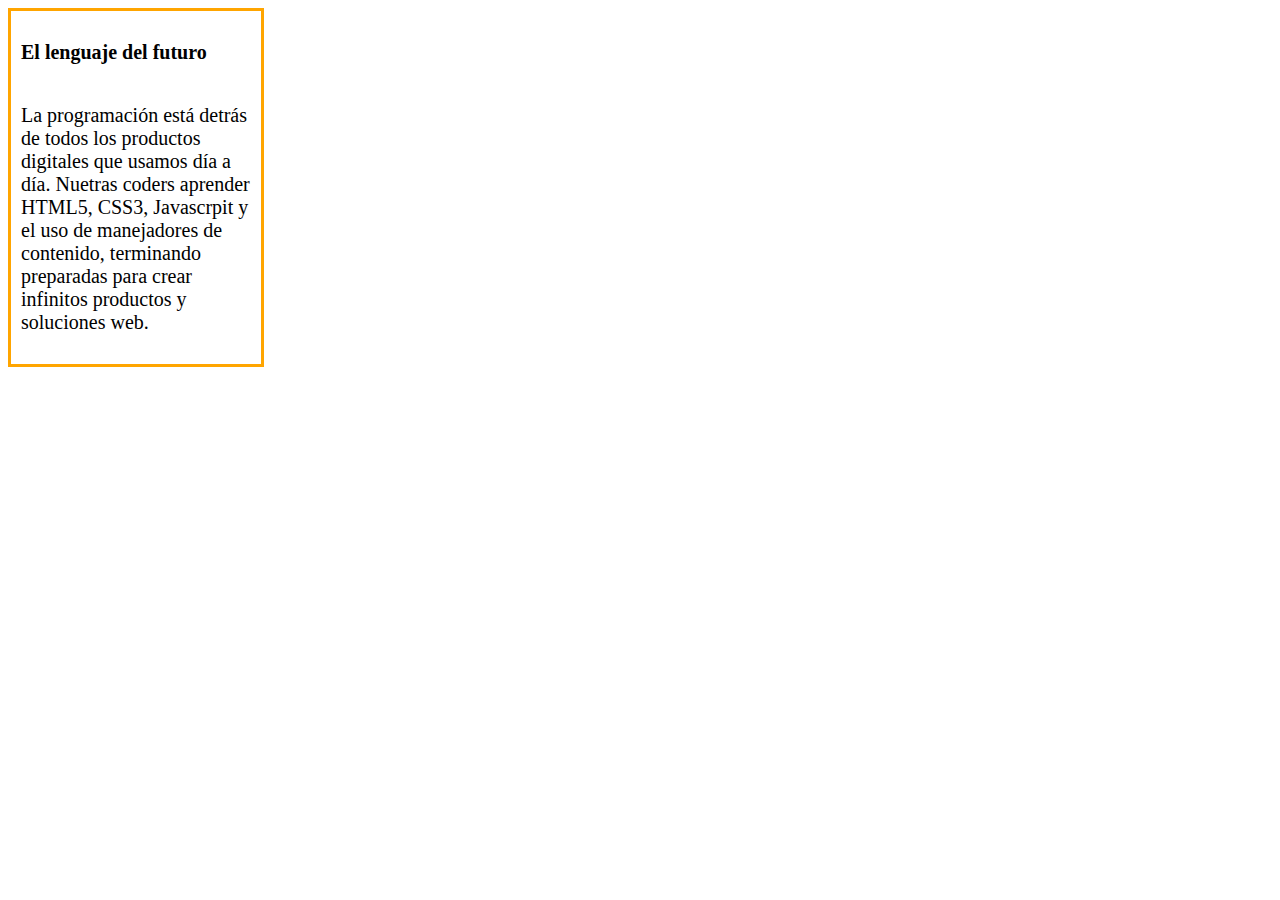
<file: Problema/Parte1/index.html>
<!DOCTYPE html>
<html>
    <head>
    	<title>El lenguaje del futuro</title>
    	<meta charset="UTF-8">
    	<link rel="stylesheet" type="text/css" href="css/main.css">
        <link rel="shortcut icon" href="favicon.ico">
        
    </head>
    <body>
    	<div>
    		<h3>El lenguaje del futuro</h3>
    		<p>La programación está detrás de todos los productos digitales que usamos día a día. Nuetras coders aprender HTML5, CSS3, Javascrpit y el uso de manejadores de contenido, terminando preparadas para crear infinitos productos y soluciones web.</p>
    	</div>
        <!-- Inserta tu codigo aqui -->
    </body>
</html>
</file>
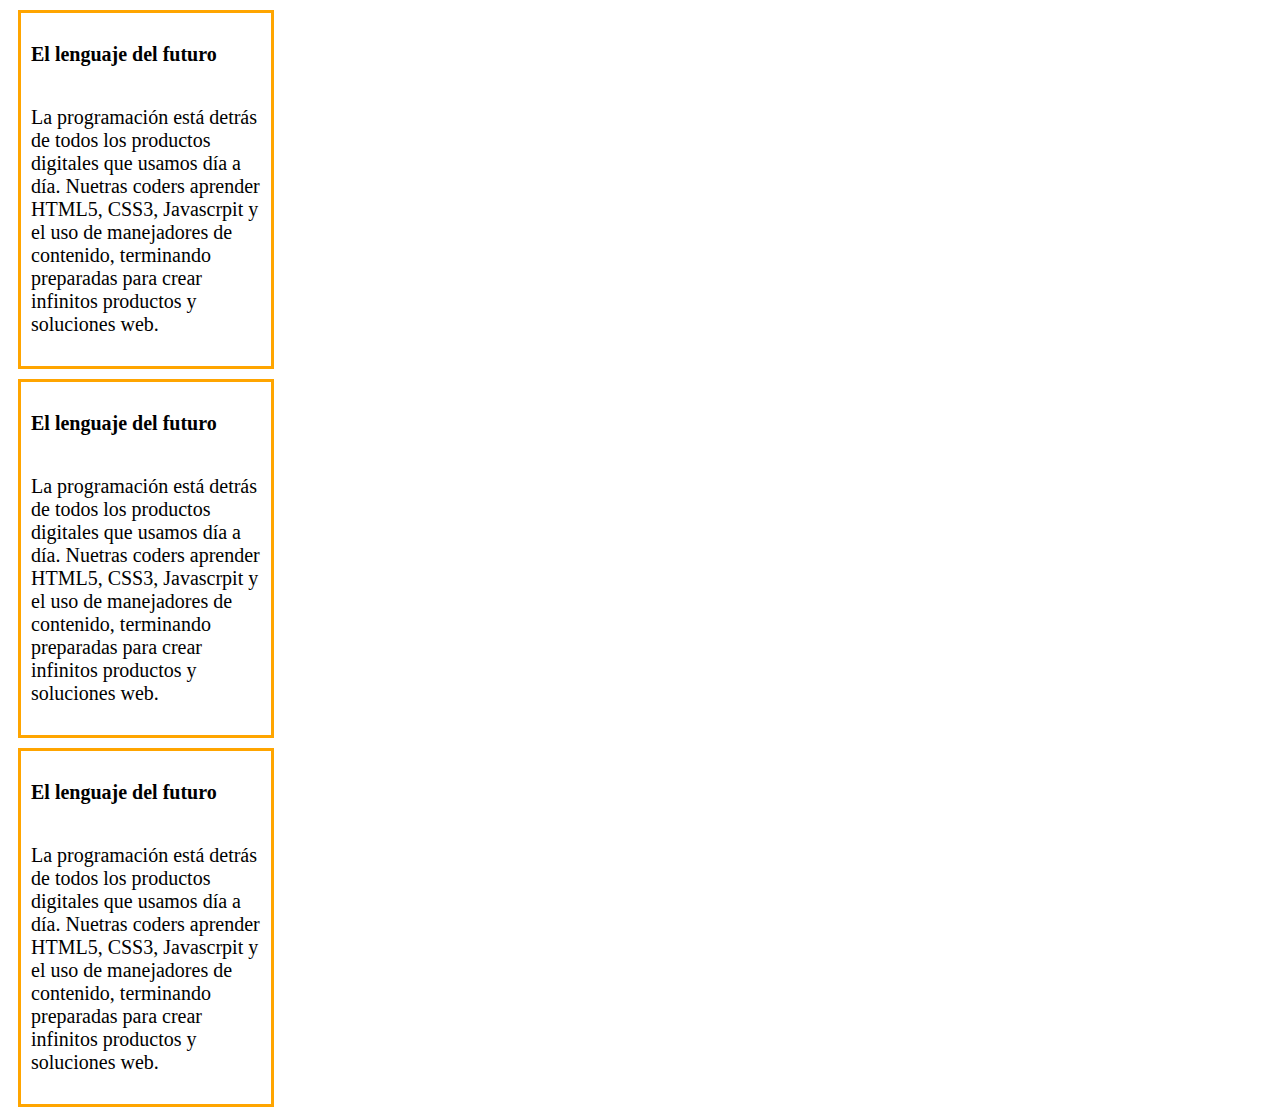
<file: Problema/Parte2/index.html>
<!DOCTYPE html>
<html>
    <head>
    	<title>El lenguaje del futuro</title>
    	<meta charset="UTF-8">
    	<link rel="stylesheet" type="text/css" href="css/main.css">
         <link rel="shortcut icon" href="favicon.ico">
        
    </head>
    <body>
    	<div>
    		<h3>El lenguaje del futuro</h3>
    		<p>La programación está detrás de todos los productos digitales que usamos día a día. Nuetras coders aprender HTML5, CSS3, Javascrpit y el uso de manejadores de contenido, terminando preparadas para crear infinitos productos y soluciones web.</p>
    	</div>
        
        <div>
    		<h3>El lenguaje del futuro</h3>
    		<p>La programación está detrás de todos los productos digitales que usamos día a día. Nuetras coders aprender HTML5, CSS3, Javascrpit y el uso de manejadores de contenido, terminando preparadas para crear infinitos productos y soluciones web.</p>
    	</div>

    	<div>
    		<h3>El lenguaje del futuro</h3>
    		<p>La programación está detrás de todos los productos digitales que usamos día a día. Nuetras coders aprender HTML5, CSS3, Javascrpit y el uso de manejadores de contenido, terminando preparadas para crear infinitos productos y soluciones web.</p>
    	</div>
    </body>
</html>
</file>
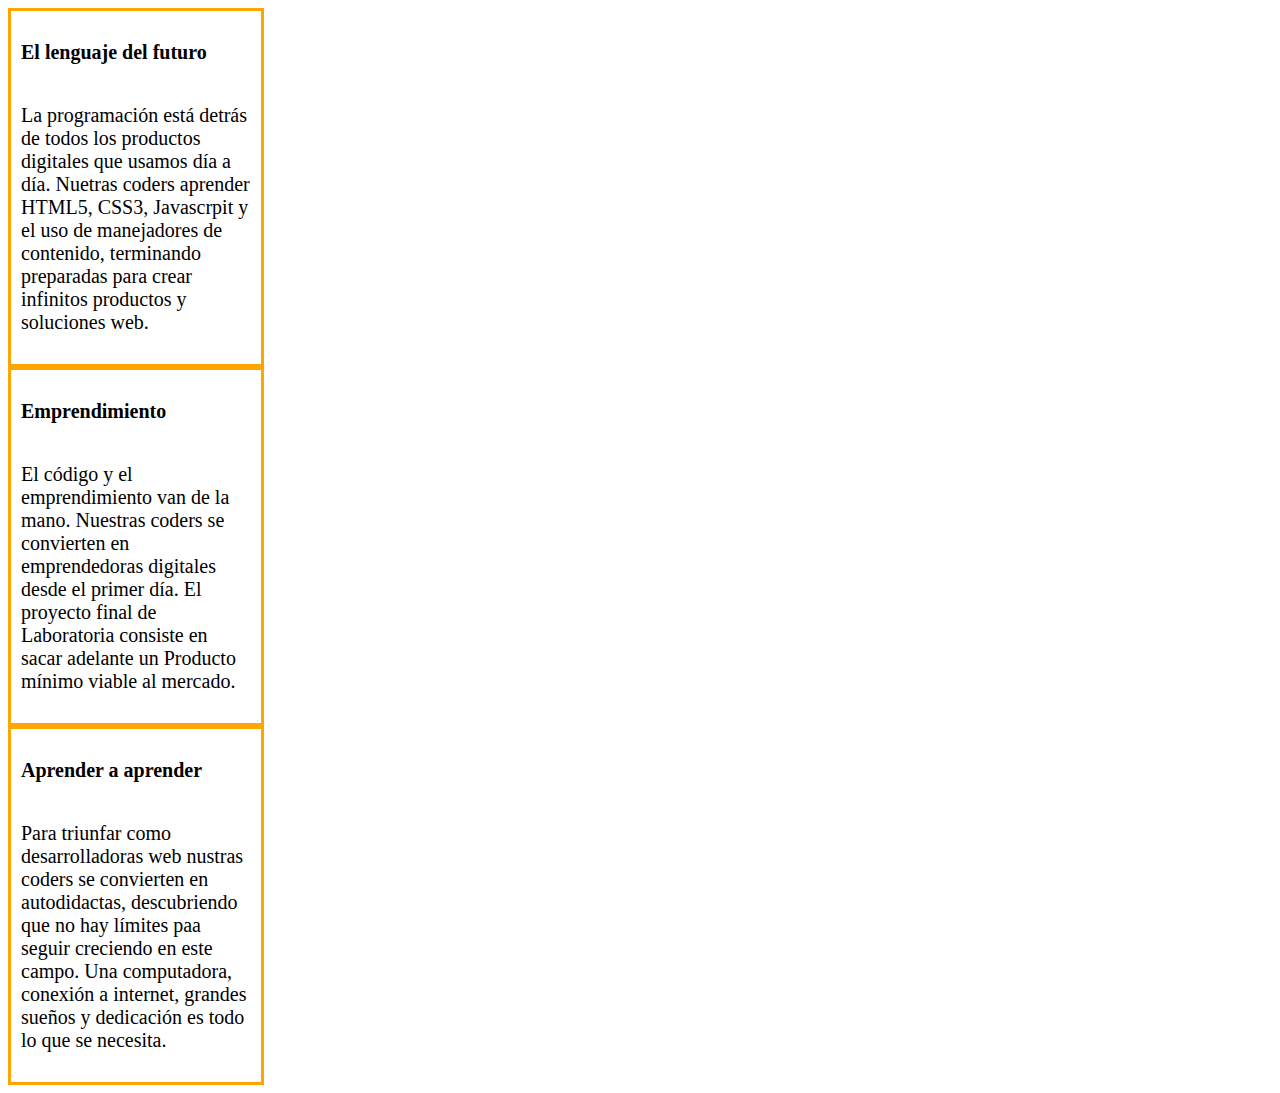
<file: Problema/Parte3/index.html>
<!DOCTYPE html>
<html>
    <head>
    	<title>El lenguaje del futuro</title>
    	<meta charset="UTF-8">
    	<link rel="stylesheet" type="text/css" href="css/main.css">
    	<link rel="shortcut icon" href="favicon.ico">
        <!-- Inserta tu codigo aqui -->
    </head>
    <body>
    	<div>
    		<h3>El lenguaje del futuro</h3>
    		<p>La programación está detrás de todos los productos digitales que usamos día a día. Nuetras coders aprender HTML5, CSS3, Javascrpit y el uso de manejadores de contenido, terminando preparadas para crear infinitos productos y soluciones web.</p>
    	</div>
        
        <div>
    		<h3>Emprendimiento</h3>
    		<p>El código y el emprendimiento van de la mano. Nuestras coders se convierten en emprendedoras digitales desde el primer día. El proyecto final de Laboratoria consiste en sacar adelante un Producto mínimo viable al mercado.</p>
    	</div>

    	<div>
    		<h3>Aprender a aprender</h3>
    		<p>Para triunfar como desarrolladoras web nustras coders se convierten en autodidactas, descubriendo que no hay límites paa seguir creciendo en este campo. Una computadora, conexión a internet, grandes sueños y dedicación es todo lo que se necesita.</p>
    	</div>
    </body>
</html>
</file>
<file: Problema/Parte1/css/main.css>
div 	{
display: inline-block;
border: 3px solid orange;
width: 250px;
}

p 	{
	font-size: 20px;
	font-family: ;
	padding:10px;
}
h3 	{
	padding:10px;
	text-align: left;
	font-size: 20px;
}
</file>
<file: Problema/Parte2/css/main.css>
div 	{
display: block;
border: 3px solid orange;
width: 250px;
margin:10px;
}

p 	{
	font-size: 20px;
	font-family: ;
	padding:10px;
}
h3 	{
	padding:10px;
	text-align: left;
	font-size: 20px;
}/* Agrega aqui tu CSS */
</file>
<file: Problema/Parte3/css/main.css>
div 	{
display: block;
border: 3px solid orange;
width: 250px;

}

p 	{
	font-size: 20px;
	font-family: ;
	padding:10px;
}

h3 	{
	padding:10px;
	text-align: left;
	font-size: 20px;
}
</file>
